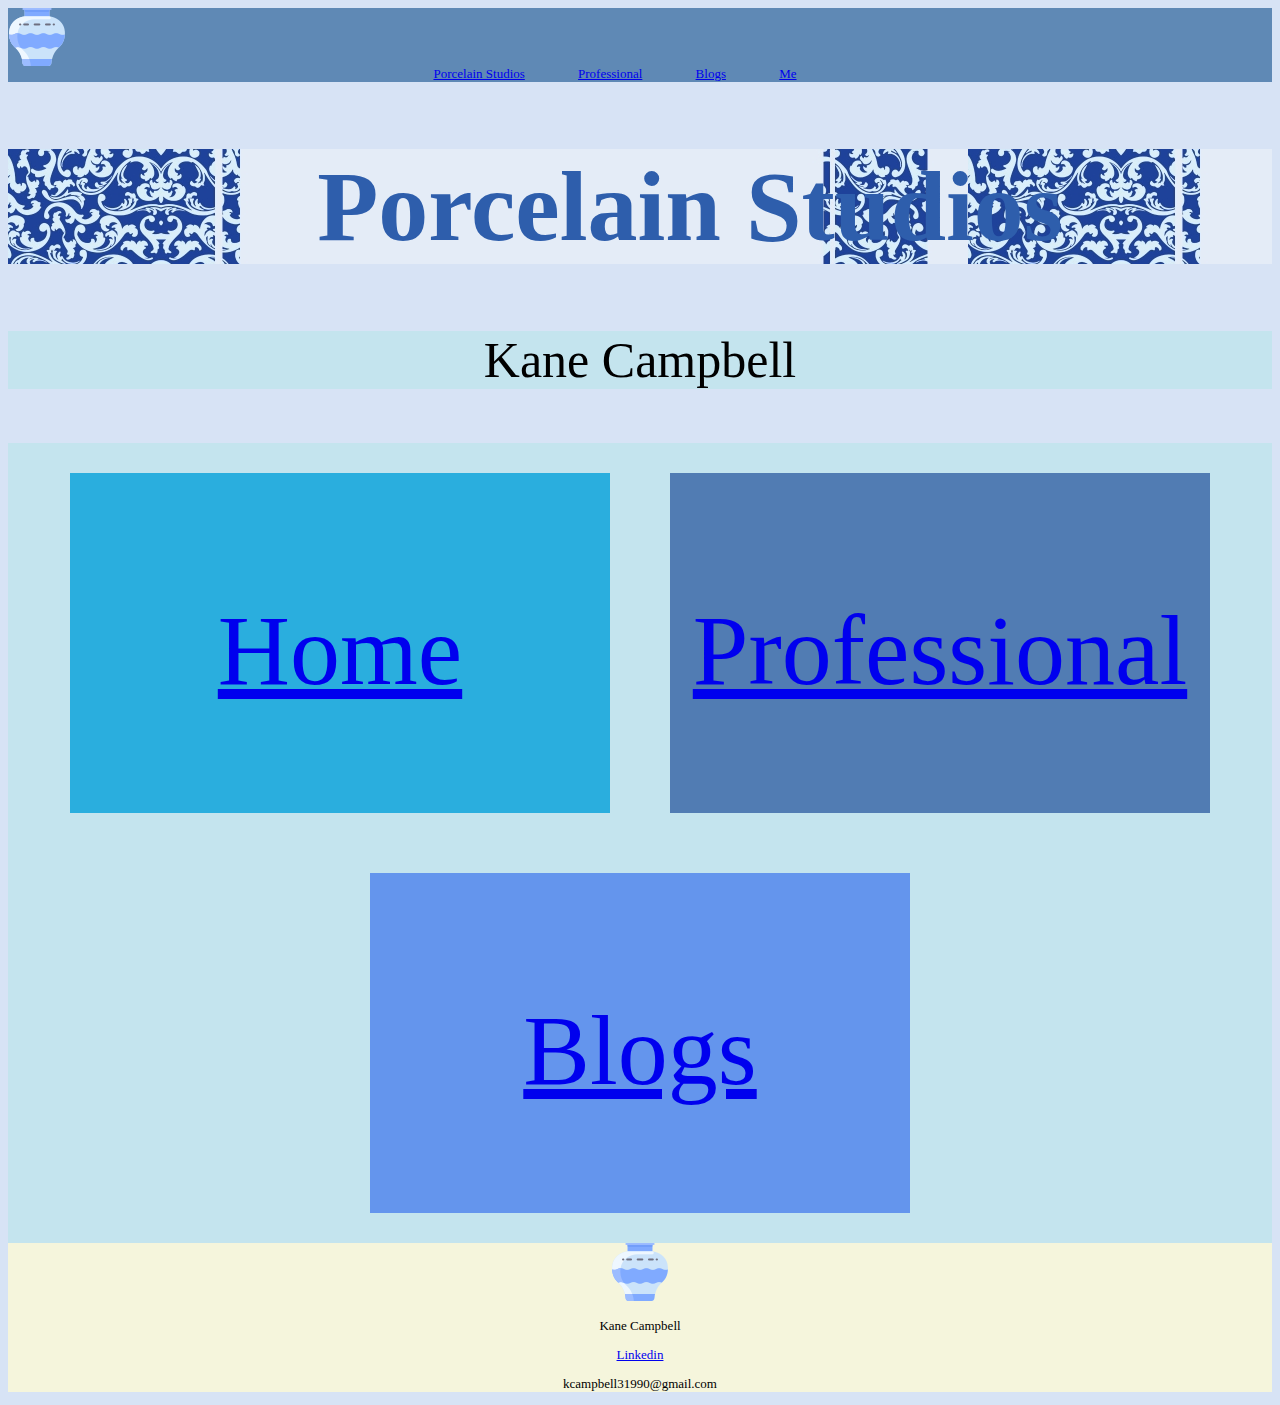
<file: Portfolio/html/Home.html>
<!DOCTYPE html>
<html lang="en">
<head>
    <link rel="stylesheet" href="../CSS/Home.css">
    <meta charset="UTF-8">
    <meta http-equiv="X-UA-Compatible" content="IE=edge">
    <meta name="viewport" content="width=device-width, initial-scale=1.0">
    <title>Porcelain Studios</title>
    <!--Favicon Image-->
    <link rel="icon" type="image/x-icon" href="../Images/Porcelain Favicon.png">
</head>

<body>
 <nav>
  <div class="topnav" id="Porcelain Studios">
    <a href="../html/Home.html"><img id="brand" src="../Images/Porcelain Favicon.png"></a> 
    <a href="Home.html" id="procelainstudios">Porcelain Studios</a>
    <a href="Professional.html" id="professional">Professional</a>
    <a href="Blogs.html" id="blogs">Blogs</a>
    <a href="Me.html" id="me">Me</a>
    
 </div>
    <div class="banner"><!--Hero Banner-->
        <h1>Porcelain Studios</h1>
    </div>  
<section>
<div class="container">
   <div id="my name">Kane Campbell</div>
</div>

   <br><br><br>
 
   <!--There was a decsion made to make the whole box a hyperlink over just the words-->
<div class="container">
   <a href="./Home.html"> 
       <div
       class="box" id="box1"><h9><p>Home</p></h9>
    </div>
   </a>
   
<a href="./Professional.html">
       <div class="box" id="box2">
       <p>Professional</p>
    </div>
</a>
   
   <a href="./Blogs.html"><div class="box" id="box3"><p>Blogs</p></div></a>   
</div>

 </section>

    
    
    


</body>
<footer>
  <img src="../Images/Porcelain Favicon.png">
  <p>Kane Campbell</p>
  <a href="https://www.linkedin.com/in/kane-campbell-2bb7b6125/"><p>Linkedin</p></a>
  <p>kcampbell31990@gmail.com</p>
</footer>
</html>
</file>
<file: Portfolio/CSS/Home.css>
.topnav {
 background-color: rgb(95, 137, 181);
 font-size: small;
 justify-content: end;
 align-items: flex-end;
}

#brand {
    display: flex;
    justify-content: left;  
}

#procelainstudios {
    padding-right: 50px;
}

#professional {
   padding-right: 50px;
}

#blogs {
    padding-right: 50px;
}

#me {
    padding-right: 50px;
}

body {background-color: #d7e3f5;
}

.banner {
    /* The image used */
    background-image:
    url(../Images/Procelain\ Header\ 2.jpeg) }
 
  
h1 {
    color: #2e5eac;
    font-size: 100px;
    text-align: center;
    padding-left: 100px;
}
div {
    
    display: block;
    text-align: center;
    font-size: 50px;
}


.container {
    background-color: rgb(196, 228, 238);
    display: flex;
    flex-direction: row;
    flex-wrap: wrap;
    justify-content: center;
    align-items: center;
}
.box {
    width: 500px;
    height: 300px;
    margin: 30px;
    transition: 2s;    
}
.box:hover {
    width: 800px;
    height: 500px;
    background-color: #9aa2b1;
    
}
 



#box1 {
       background: rgb(42, 174, 222);
       padding: 20px;
       font-size: 100px;
       font-weight: thin;
       font-family: cursive;
       
       
       
    }
#box2 {
       background-color: rgb(81, 124, 179);
       padding: 20px;
       font-size: 100px;
       font-weight: thin;
       font-family: cursive;
       
    }
#box3 {
       background: cornflowerblue;                     
       padding: 20px;
       font-size: 100px;
       font-weight: thin;
       font-family: cursive;
       
    }

footer {
    background-color: beige;
    text-align: center;
    font-size: small;
    image-resolution: 10px;
}

@media only screen and (min-width: 401px;) {
   
}
</file>
